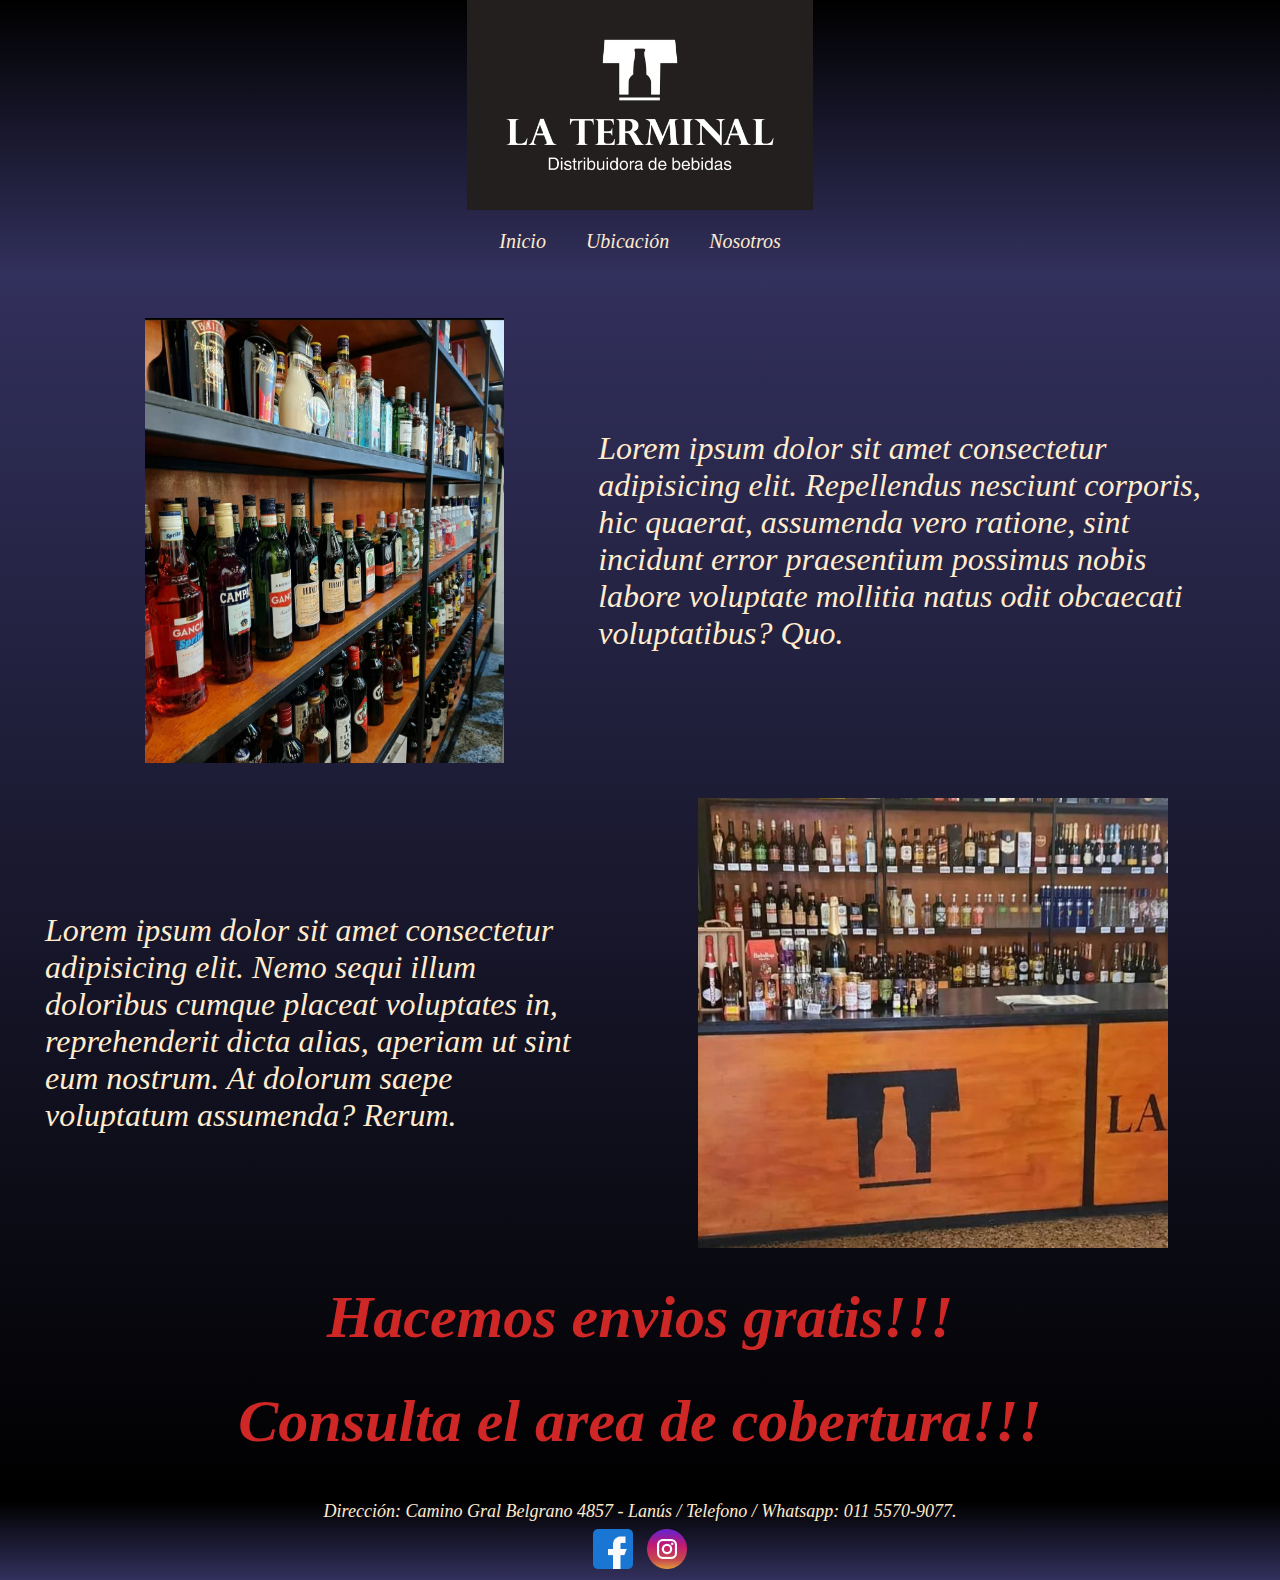
<file: index.html>
<!DOCTYPE html>
<html lang="es">
<head>
    <meta charset="UTF-8">
    <meta http-equiv="X-UA-Compatible" content="IE=edge">
    <meta name="viewport" content="width=device-width, initial-scale=1.0">
    <link rel="stylesheet" href="style.css">
    <link rel="shortcut icon" href="./Img/La-terminal-3.jpeg">
    <link rel="preconnect" href="https://fonts.googleapis.com">
<link rel="preconnect" href="https://fonts.gstatic.com" crossorigin>
<link href="https://fonts.googleapis.com/css2?family=Bebas+Neue&display=swap" rel="stylesheet">
<title>Desafio 2 Varela</title>
</head>
<body>
    <header class="header">
            <div class="logo1">
                <img class="Logo" src="./Img/La-terminal-1.jpeg" alt="Logo">
        </div>  
            <nav class="menu1">
            <a href="index.html"class="menu">Inicio</a>
            <a href="ubicacion.html"class="menu">Ubicación</a>
            <a href="nosotros.html"class="menu">Nosotros</a>
        </nav>
    </header>
    <main>
        <div class=local>
            <img src="./Img/Local-1.jpeg" alt="" class="local1">
            <p class="desc1">
            Lorem ipsum dolor sit amet consectetur adipisicing elit. Repellendus nesciunt corporis, hic quaerat, assumenda vero ratione, sint incidunt error praesentium possimus nobis labore voluptate mollitia natus odit obcaecati voluptatibus? Quo.
            </p>    
            <p class="desc2">
            Lorem ipsum dolor sit amet consectetur adipisicing elit. Nemo sequi illum doloribus cumque placeat voluptates in, reprehenderit dicta alias, aperiam ut sint eum nostrum. At dolorum saepe voluptatum assumenda? Rerum.
            </p>
            <img src="./Img/Local-2.jpeg" alt="" class="local3">
        </div>
        <h2>
            Hacemos envios gratis!!!
        </h2>
        <h2>
            Consulta el area de cobertura!!!
        </h2>
        
    </main>
    <footer>
        <p class="direccion">
            Dirección: Camino Gral Belgrano 4857 - Lanús / Telefono / Whatsapp: 011 5570-9077.
        </p>
        <div class="redes">
            <a href="https://www.facebook.com/laterminalok/"><img src="./Img/Facebook.png" class="Facebook"></a>
            <a href="https://www.instagram.com/laterminalbebidas/"><img src="./Img/Instagram.png" class="Instagram"></a>
    </div>

    </footer>
</body>
</html>
</file>
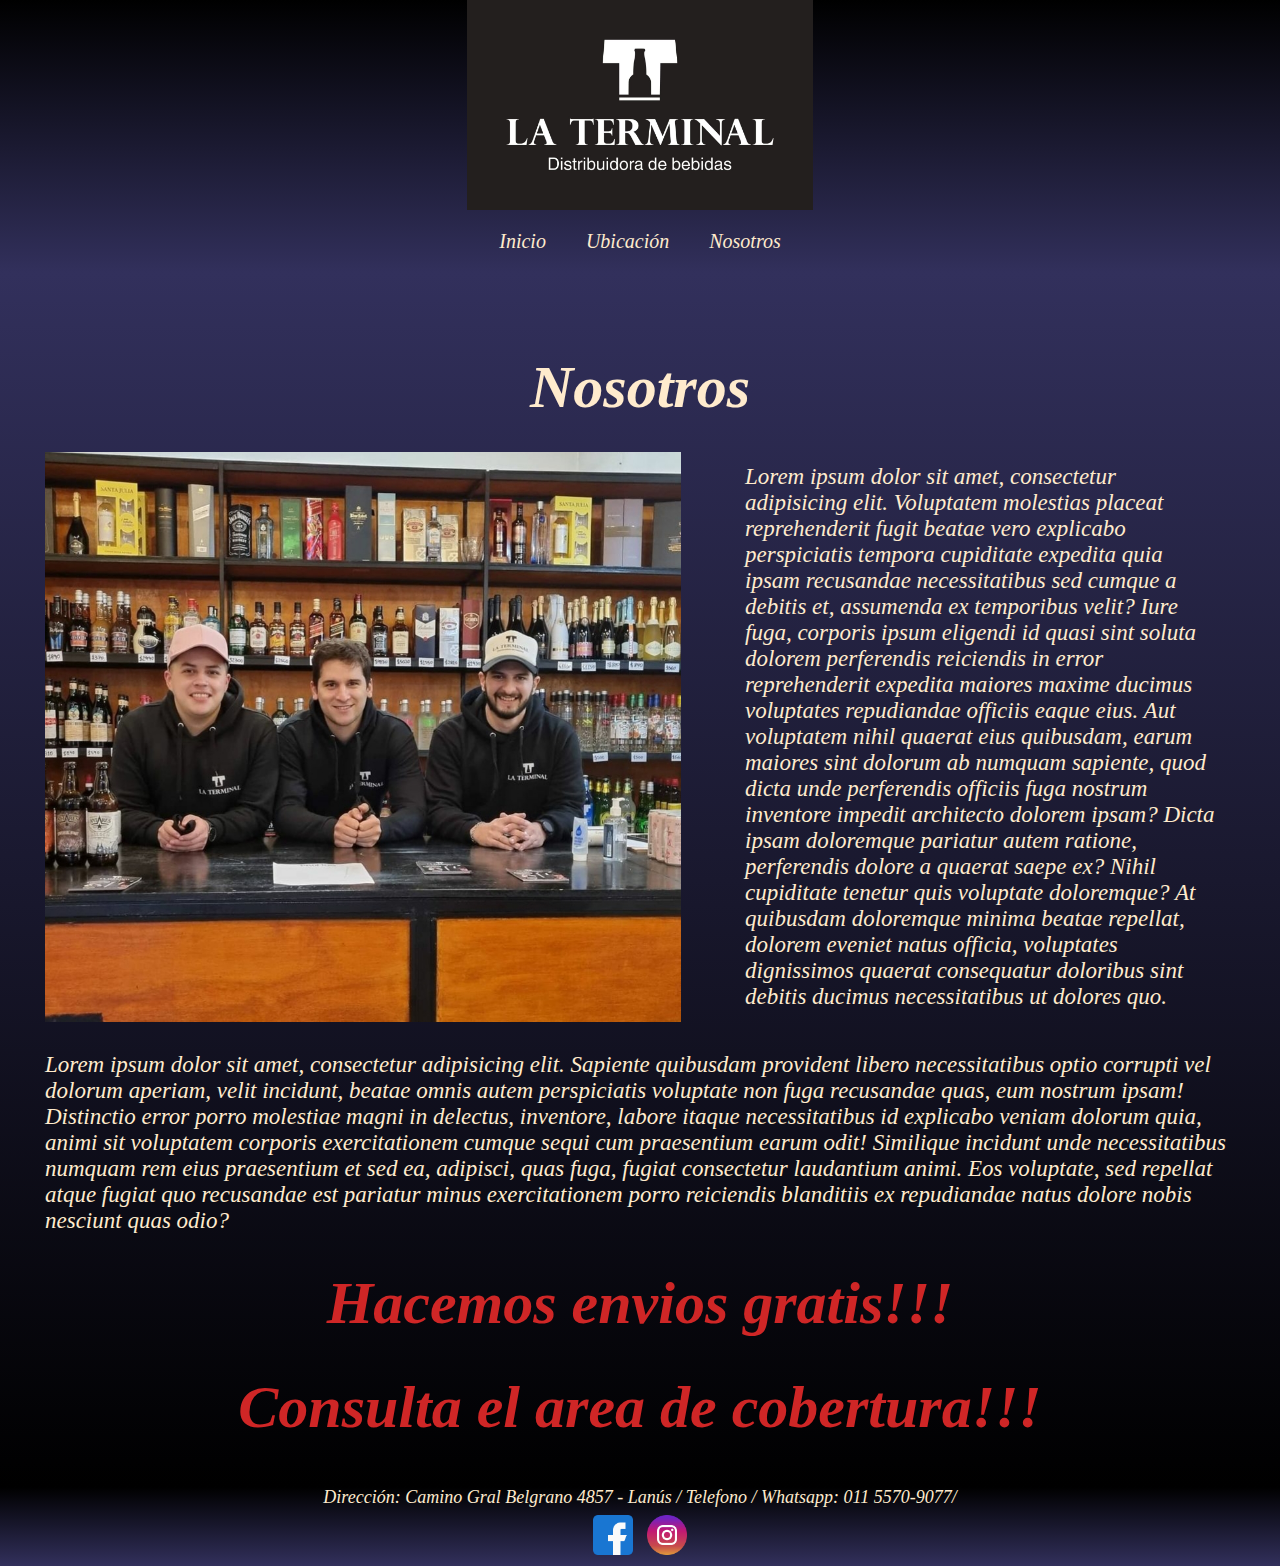
<file: Nosotros.html>
<!DOCTYPE html>
<html lang="es">
<head>
    <meta charset="UTF-8">
    <meta http-equiv="X-UA-Compatible" content="IE=edge">
    <meta name="viewport" content="width=device-width, initial-scale=1.0">
    <link rel="stylesheet" href="style.css">
    <link rel="shortcut icon" href="./Img/La-terminal-3.jpeg">
    <link rel="preconnect" href="https://fonts.googleapis.com">
<link rel="preconnect" href="https://fonts.gstatic.com" crossorigin>
<link href="https://fonts.googleapis.com/css2?family=Bebas+Neue&display=swap" rel="stylesheet">    
<title>Desafio 2 Varela</title>
</head>
<body>
    <header class="header">
        <div class="logo1">
            <img class="Logo" src="./Img/La-terminal-1.jpeg" alt="Logo">
    </div>  
        <nav class="header__nav">
        <a href="index.html"class="header__nav--a">Inicio</a>
        <a href="ubicacion.html"class="header__nav--a">Ubicación</a>
        <a href="nosotros.html"class="header__nav--a">Nosotros</a>
    </nav>
</header>
    <main>
        <h1 class="titulo1">
            Nosotros
        </h1>
        <div class="nosotros1">
            <img class="Nosotros-2" src="./Img/Nosotros.jpeg" alt="nosotros">

            <p class="nosotros">
                Lorem ipsum dolor sit amet, consectetur adipisicing elit. Voluptatem molestias placeat reprehenderit fugit beatae vero explicabo perspiciatis tempora cupiditate expedita quia ipsam recusandae necessitatibus sed cumque a debitis et, assumenda ex temporibus velit? Iure fuga, corporis ipsum eligendi id quasi sint soluta dolorem perferendis reiciendis in error reprehenderit expedita maiores maxime ducimus voluptates repudiandae officiis eaque eius. Aut voluptatem nihil quaerat eius quibusdam, earum maiores sint dolorum ab numquam sapiente, quod dicta unde perferendis officiis fuga nostrum inventore impedit architecto dolorem ipsam? Dicta ipsam doloremque pariatur autem ratione, perferendis dolore a quaerat saepe ex? Nihil cupiditate tenetur quis voluptate doloremque? At quibusdam doloremque minima beatae repellat, dolorem eveniet natus officia, voluptates dignissimos quaerat consequatur doloribus sint debitis ducimus necessitatibus ut dolores quo. 
            </p>
        </div>  
            <p class="nosotros">
                Lorem ipsum dolor sit amet, consectetur adipisicing elit. Sapiente quibusdam provident libero necessitatibus optio corrupti vel dolorum aperiam, velit incidunt, beatae omnis autem perspiciatis voluptate non fuga recusandae quas, eum nostrum ipsam! Distinctio error porro molestiae magni in delectus, inventore, labore itaque necessitatibus id explicabo veniam dolorum quia, animi sit voluptatem corporis exercitationem cumque sequi cum praesentium earum odit! Similique incidunt unde necessitatibus numquam rem eius praesentium et sed ea, adipisci, quas fuga, fugiat consectetur laudantium animi. Eos voluptate, sed repellat atque fugiat quo recusandae est pariatur minus exercitationem porro reiciendis blanditiis ex repudiandae natus dolore nobis nesciunt quas odio?
            </p>  
        <h2>
            Hacemos envios gratis!!!
        </h2>
        <h2>
            Consulta el area de cobertura!!!
        </h2>
        
    </main>

    <footer>
        
        <p class="direccion">
            Dirección: Camino Gral Belgrano 4857 - Lanús / Telefono / Whatsapp: 011 5570-9077/ 
        </p>
        <div class="redes">
            <a href="https://www.facebook.com/laterminalok/"><img src="./Img/Facebook.png" class="Facebook"></a>
         <a href="https://www.instagram.com/laterminalbebidas/"><img src="./Img/Instagram.png" class="Instagram"></a>
        </div>   
    </footer>
</body>
</html>
</file>
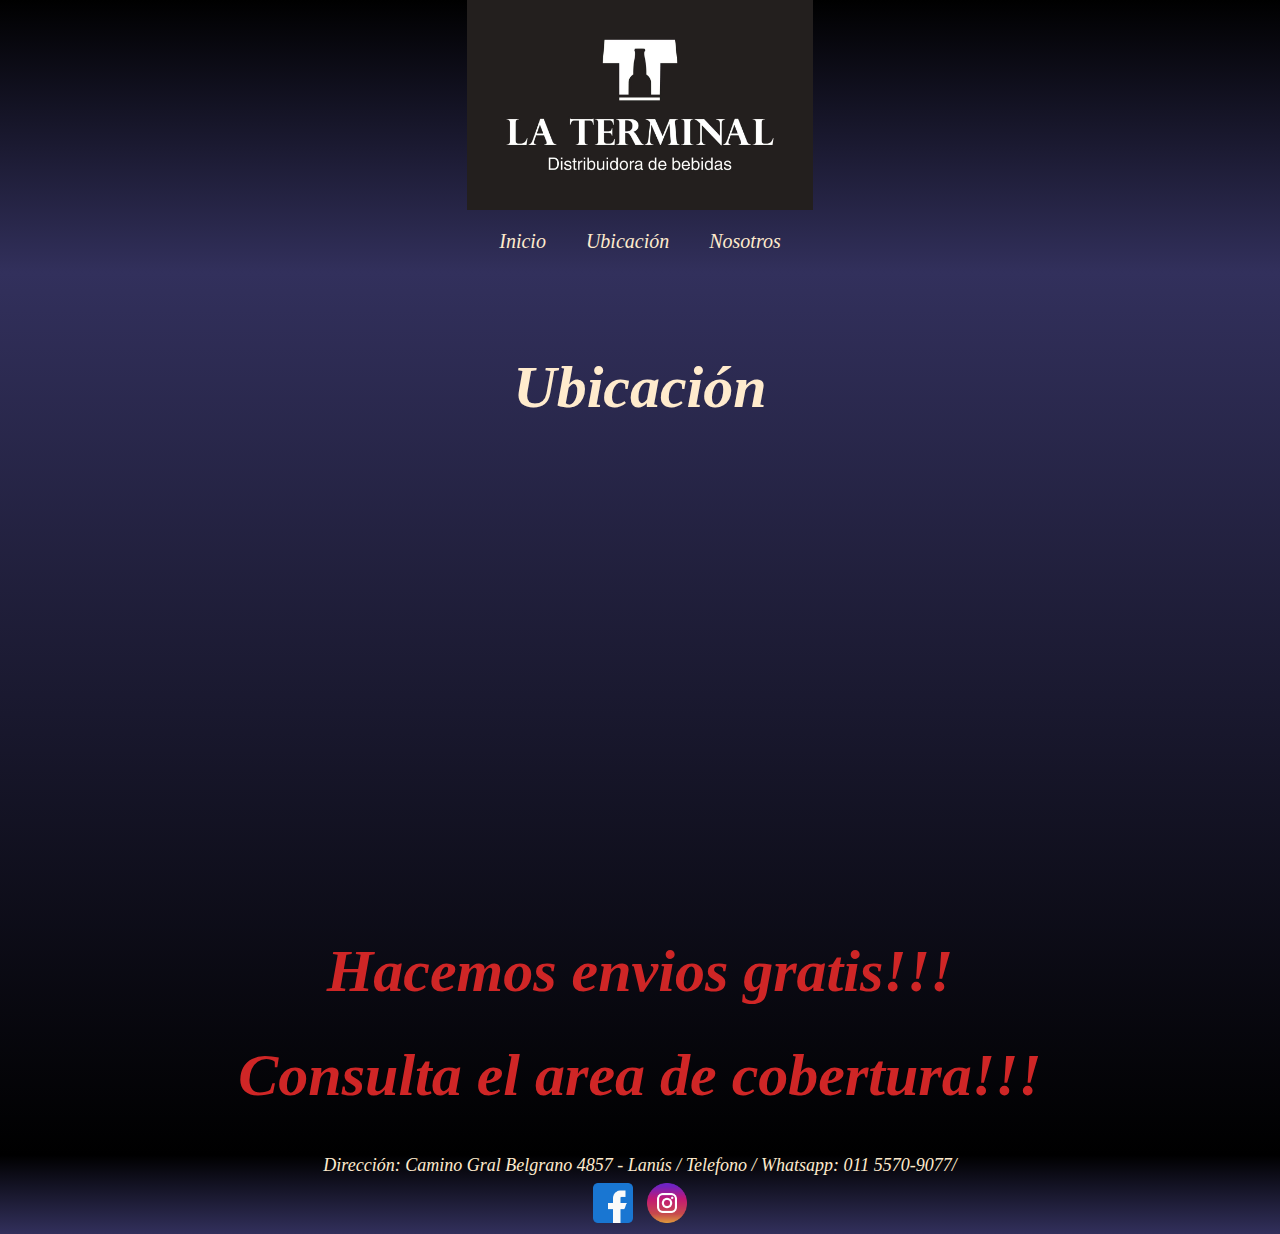
<file: Ubicacion.html>
<!DOCTYPE html>
<html lang="es">
<head>
    <meta charset="UTF-8">
    <meta http-equiv="X-UA-Compatible" content="IE=edge">
    <meta name="viewport" content="width=device-width, initial-scale=1.0">
    <link rel="stylesheet" href="style.css">
    <link rel="shortcut icon" href="./Img/La-terminal-3.jpeg">
    <link rel="preconnect" href="https://fonts.googleapis.com">
<link rel="preconnect" href="https://fonts.gstatic.com" crossorigin>
<link href="https://fonts.googleapis.com/css2?family=Bebas+Neue&display=swap" rel="stylesheet">
<title>Desafio 2 Varela</title>
</head>
<body>
    <header class="header">
            <div class="logo1">
                <img class="Logo" src="./Img/La-terminal-1.jpeg" alt="Logo">
        </div>  
            <nav class="header__nav">
            <a href="index.html"class="header__nav--a">Inicio</a>
            <a href="ubicacion.html"class="header__nav--a">Ubicación</a>
            <a href="nosotros.html"class="header__nav--a">Nosotros</a>
        </nav>
    </header>
    <main>

        <h1 class="titulo1">

            Ubicación

        </h1>
        <div class="mapa1">
            <iframe class="mapa" src="https://www.google.com/maps/embed?pb=!1m18!1m12!1m3!1d3279.3200484395475!2d-58.34123118476723!3d-34.72232628042893!2m3!1f0!2f0!3f0!3m2!1i1024!2i768!4f13.1!3m3!1m2!1s0x95a3329ce19199ff%3A0xde447ed1f32727af!2sCno.%20Gral.%20Manuel%20Belgrano%204857%2C%20B1824EYH%20Wilde%2C%20Provincia%20de%20Buenos%20Aires!5e0!3m2!1ses-419!2sar!4v1637777719323!5m2!1ses-419!2sar" width="600" height="450" style="border:0;" allowfullscreen="" loading="lazy"></iframe>
        </div>
        <h2>
            Hacemos envios gratis!!!
        </h2>
        <h2>
            Consulta el area de cobertura!!!
        </h2>

    </main>
    <footer>
        
        <p class="direccion">
            Dirección: Camino Gral Belgrano 4857 - Lanús / Telefono / Whatsapp: 011 5570-9077/ 
        </p>
        <div class="redes">
            <a href="https://www.facebook.com/laterminalok/"><img src="./Img/Facebook.png" class="Facebook"></a>
         <a href="https://www.instagram.com/laterminalbebidas/"><img src="./Img/Instagram.png" class="Instagram"></a>
        </div>   
    </footer>
</body>
</html>
</file>
<file: style.css>
*{
    margin: 0;
    padding: 0;
    box-sizing: border-box;
    }
header{
        background-image: linear-gradient(to bottom, black, rgb(50, 48, 92)  );
}
header nav{
    display: grid;
    grid-template-areas:
         "a b c";
    justify-content: center;
    column-gap: 3opx;
    background-size: cover;
    background-position:center ;
    align-items: flex-end;
}
.logo1{
    height: 210px;
    display: flex;
    justify-content: center;
}
header nav a{
    display: flex;
    text-decoration: none;
    font-style: italic;
    flex-direction:row;
    align-items: flex-end;
    padding: 20px;
    color: blanchedalmond;
    font-size: 20px;
}

main{
    padding: 45px;
    background-image: linear-gradient(to top, black, rgb(50, 48, 92)  );
}
.local{
    display: grid;
    grid-template-areas: " a b ";
    grid-column-gap: 27px;
    grid-row-gap: 35px;
}

.local1{
    height: 445px;
    padding-left: 100px;
    grid-template: 15px;
}

.desc1{
    color: blanchedalmond;
    display: grid;
    align-content: space-around;
    font-size: xx-large;
    font-style: italic;
}
.local3{
    height: 450px;
    padding-left: 100px;
}
.desc2{
    color: blanchedalmond;
    display: grid;
    align-content: space-around;
    font-size: xx-large;
    font-style: italic;
}
h2{
    padding-top: 35px;
    display: grid;
    font-size: 60px;
    font-style: italic;
    color: rgb(207, 38, 38);
    text-align: center;
    animation-duration: 2s;
    animation-name: color;
    animation-iteration-count: infinite;
}
@keyframes color{
    0%{
        color: rgb(255, 238, 0)
    }
    100%{
        color: rgb(207, 38, 38);
    }
}
footer{
    background-image: linear-gradient(to bottom, black, rgb(50, 48, 92)  );
}
footer p{
    text-align: center;
    color: blanchedalmond;
    font-style: italic;
    font-size: large;
}
footer div{
    display: flex;
    flex-direction: row;
    justify-content: center;
    
}
.Facebook{
    width: 40px;
    height: 40px;
    margin: 7px;
    transition: 0.5s;
}
.Facebook:hover{
    transform: scale(1.5);
}

.Instagram{
    width: 40px;
    height: 40px;
    margin: 7px;
    transition: 0.5s;
}
.Instagram:hover{
    transform: scale(1.5);
}
.titulo1{
    padding-top: 35px;
    display: grid;
    font-size: 60px;
    font-style: italic;
    color: blanchedalmond;
    text-align: center;
}
.nosotros1{
    display: grid;
    grid-template-areas: " a b ";
    grid-template-columns: 600px 473px;
    grid-column-gap: 100px;
    grid-row-gap: 10px;
}
.Nosotros-2{
    height: 600px;
    padding-top: 30px;
    justify-content: center;
}
.nosotros{
    color: blanchedalmond;
    display: grid;
    align-content: space-around;
    font-size: 23px;
    font-style: italic;
    padding-top: 30px;
}
.mapa1{
    display: flex;
    justify-content: center;
    padding-top: 30px;
}

@media screen and (max-width: 1212px) {
    *{
        margin: 0;
        padding: 0;
    }
    header nav{
        column-gap: 0px;
        margin-top: -45px;
    }
    header nav a{
       font-size: 13px;
    } 
    .Logo{
        height:160px ;

    }
    .local{
        display: flex;
        flex-wrap: wrap;
        width: 100%;
     }   
     main{
        background-image: linear-gradient(to top, black, rgb(50, 48, 92)  );
     }
    .desc1{
        font-size: x-large;
        text-align: center;
        flex-shrink: 1;
     } 
    .desc2{
        order: 4;
        font-size: x-large;
        text-align: center;
        flex-shrink: 1;
    }
    .local1{
        width: 100%;
        height: inherit;
        margin-left: -47px;
        flex-shrink: 1;
    }
    .local3{
        width: 100%;
        height: inherit;
        padding: 20px;
        flex-shrink: 1;
    }
    h2{
        font-size: 30px;
    }
    .titulo1{
        font-size: 30px;
        padding-top: 0;
    }
    .nosotros1{
        display: flex;
        flex-wrap: wrap;
        width: 100%;
    }
    .Nosotros-2{
        width: 100%;
        height: inherit;
    }
    .nosotros{
        padding-top: 0;
        text-align: center;
    }
    .mapa{
        height: inherit;
        width: 100%;
    }


}
</file>
